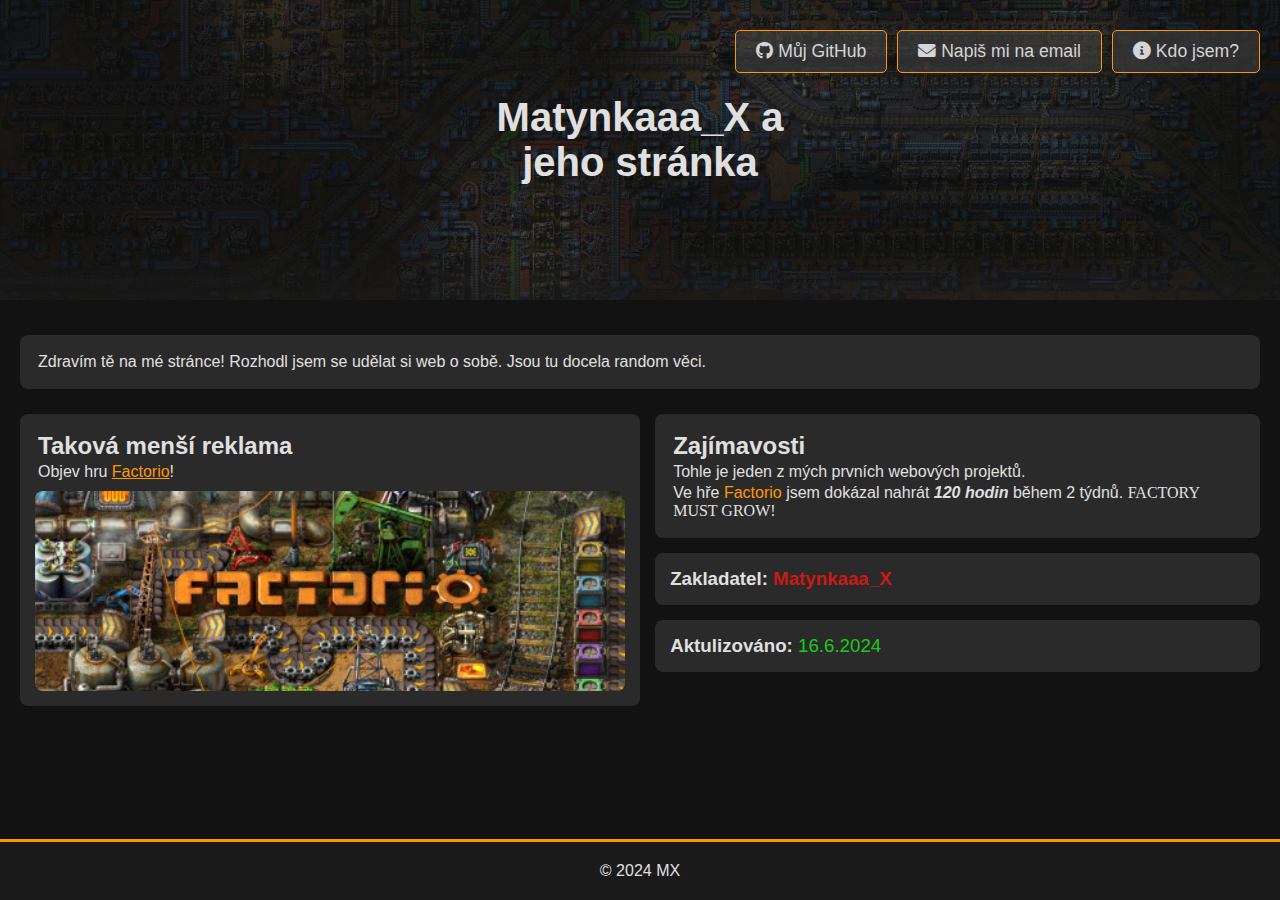
<file: index.html>
<!DOCTYPE html>
<html lang="en">
  <head>
    <meta charset="UTF-8" />
    <meta name="viewport" content="width=device-width, initial-scale=1.0" />
    <title>Matynkaaa_X</title>
    <link rel="stylesheet" href="style.css" />
    <script src="script.js" defer></script>
    <link
      rel="stylesheet"
      href="https://cdnjs.cloudflare.com/ajax/libs/font-awesome/6.0.0-beta3/css/all.min.css"
    />
    <meta name="description" content="Moje webová stránka">
    <meta property="og:title" content="Matynkaaa_X">
    <meta property="og:description" content="Moje webová stránka">
    <meta property="og:image" content="https://vekrotis.github.io/matynkaaa.x-fw/images/hcr.jpg/">
    <meta property="og:type" content="website">
    <meta property="og:url" content="https://vekrotis.github.io/matynkaaa.x-fw">
    <meta name="theme-color" content="#ff9800">
</head>
  <body>
    <header>
      <div class="header-background"></div>
      <h1>Matynkaaa_X a jeho stránka</h1>
      <button id="menu-toggle"><i class="fas fa-bars"></i></button>
      <nav id="menu">
        <a href="https://github.com/matynkaaax" target="_blank" class="menu-button"
          ><i class="fab fa-github"></i> Můj GitHub</a
        >
        <a href="mailto:matynkaaa.x@gmail.com" class="menu-button"
          ><i class="fas fa-envelope"></i> Napiš mi na email</a
        >
        <a href="kdo-jsem/" class="menu-button"><i class="fas fa-info-circle"></i> Kdo jsem?</a>
      </nav>
    </header>

    <main>
      <section class="random-text">
        <p>Zdravím tě na mé stránce!    Rozhodl jsem se udělat si web o sobě. Jsou tu docela random věci.</p>
      </section>

      <div class="content-wrapper">
        <section class="reklama">
          <h2>Taková menší reklama</h2>
          <p>Objev hru <a href="https://factorio.com/" target="_blank">Factorio</a>!</p>
          <div class="reklama-background"></div>
        </section>
        <div class="zajimavost-container">
          <section class="zajimavost">
            <h2>Zajímavosti</h2>
            <p>Tohle je jeden z mých prvních webových projektů.</p>
            <p>Ve hře <a style="color: #ff9800;">Factorio</a> jsem dokázal nahrát <b style="font-style: italic; ">120 hodin</b> během 2 týdnů. <a style="font-family: Georgia, 'Times New Roman';">FACTORY MUST GROW!</a></p>
          </section>
          <section class="zajimavost2">
            <h3>Zakladatel: <a style="color: rgb(202, 25, 25)">Matynkaaa_X</a></h3>
          </section>
          <section class="zajimavost3">
            <h3>Aktulizováno: <a style="color: rgb(25, 202, 25); font-weight: normal">16.6.2024</a></h3>
          </section>
        </div>
      </div>
    </main>

    <footer>
      <p>© 2024 MX</p>
    </footer>
  </body>
</html>
</file>
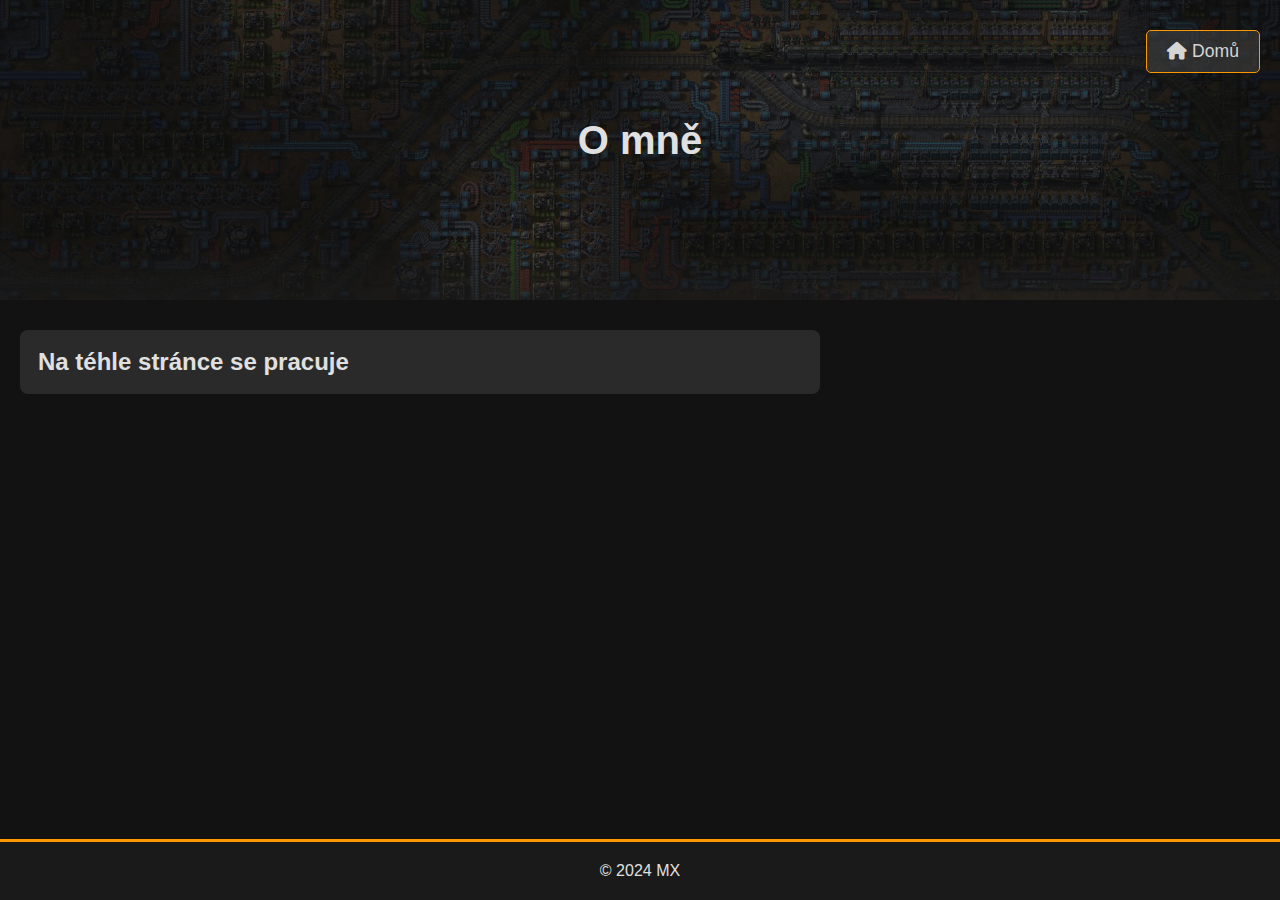
<file: kdo-jsem/index.html>
<!DOCTYPE html>
<html lang="en">
  <head>
    <meta charset="UTF-8" />
    <meta name="viewport" content="width=device-width, initial-scale=1.0" />
    <title>O mně - Matynkaaa_X</title>
    <link rel="stylesheet" href="/style.css">
    <link rel="stylesheet" href="styles.css">
    <script src="/script.js" defer></script>
    <link
      rel="stylesheet"
      href="https://cdnjs.cloudflare.com/ajax/libs/font-awesome/6.0.0-beta3/css/all.min.css"
    />
  </head>
  <body>
    <header>
      <div class="header-background"></div>
      <h1>O mně</h1>
      <button id="menu-toggle"><i class="fas fa-bars"></i></button>
      <nav id="menu">
        <a href="/matynkaaa.x-remake/" class="menu-button"><i class="fas fa-home"></i> Domů</a>
      </nav>
    </header>

    <main>
      <section style="display: none;"class="random-text">
        <p>Tady je trochu informací o mně a o tom, co mě zajímá.</p>
      </section>

      <div class="content-wrapper">
        <section class="zajimavost">
          <h2>Na téhle stránce se pracuje</h2>
          <p></p>
        </section>
        <section style="display: none;" class="additional-section">
          <div class="socialni-site">
            <button class="social-button">
              <a href="https://www.facebook.com/yourprofile" target="_blank">
                <i class="fab fa-facebook"></i>
              </a>
            </button>
            <button class="social-button">
              <a href="https://www.twitter.com/yourprofile" target="_blank">
                <i class="fab fa-twitter"></i>
              </a>
            </button>
          </div>
        </section>
        
      </div>
    </main>

    <footer>
      <p>© 2024 MX</p>
    </footer>
  </body>
</html>
</file>
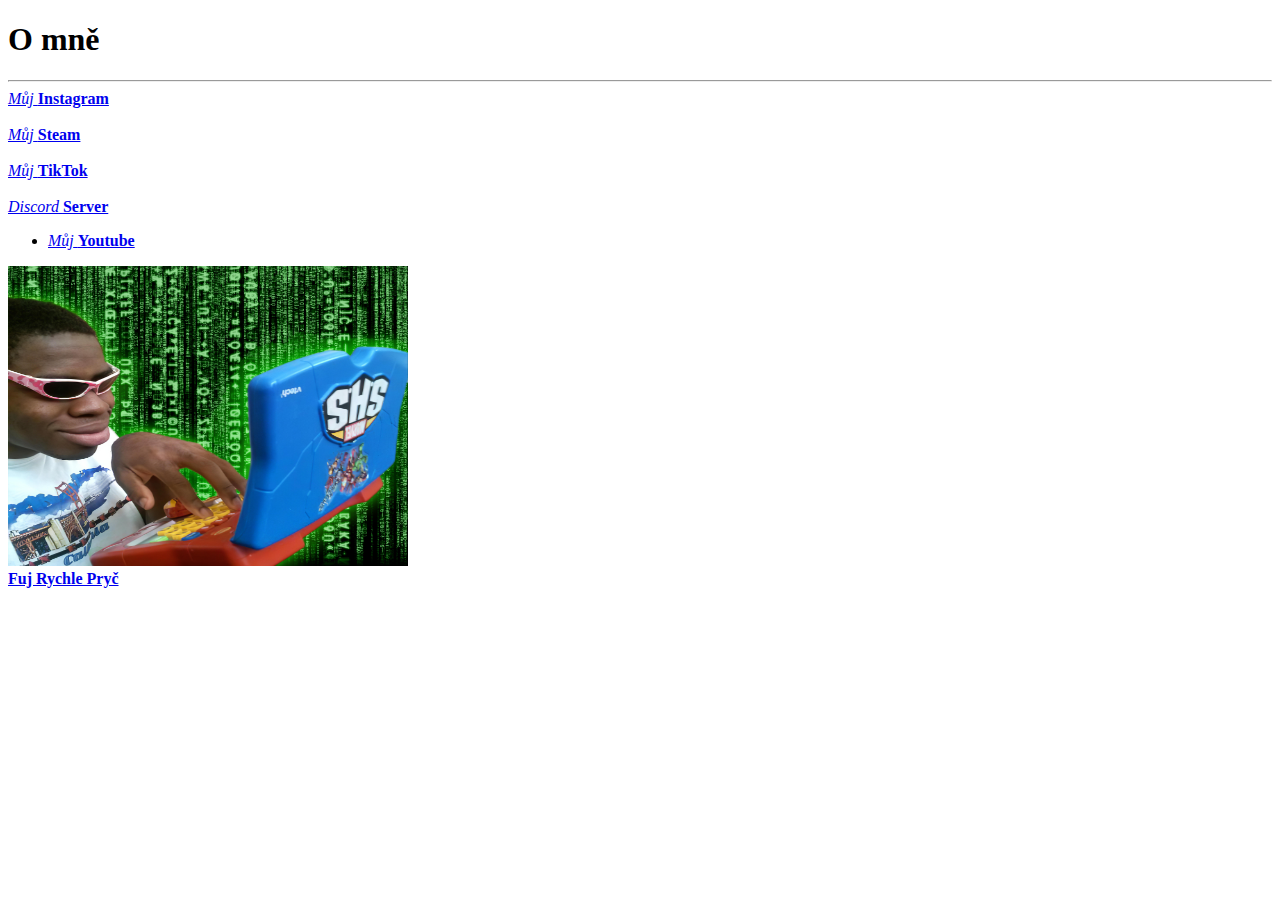
<file: O mně/index.html>
<!DOCTYPE html>
<html lang="en">
<head>
    <meta charset="UTF-8">
    <title>M.X o mně</title>
</head>
<body>

<H1>O mně</H1>
<hr>

    <li><a href="https://www.instagram.com/matynkaaa.x" target=_blank title="tohle tě dá na matynkaaax instagram"> 
        <i>Můj</i> <b>Instagram</b>
       </a> </li>
       
       <br>

       <li><a href="https://steamcommunity.com/id/cwindowssystem32/" target=_blank title="tohle tě dá na matynkaaax steam"> 
        <i>Můj</i> <b>Steam</b>
       </a> </li>

       <br>

       <li><a href="https://www.tiktok.com/@matynkaaa.x" target=_blank title="tohle tě dá na matynkaaax tiktok"> 
        <i>Můj</i> <b>TikTok</b>
       </a> </li>

       <br>

       <li><a href="https://discord.gg/hFn8EhFsXE" target=_blank title="tohle tě dá na náš discord server"> 
        <i>Discord</i> <b>Server</b>
       </a> </li>
              <ul>
                <li><a href="https://www.youtube.com/channel/UCL8ISw7OqHLDHj_T5KAOEig" target=_blank title="tohle tě dá na matynkaaax youtube"> 
                    <i>Můj</i> <b>Youtube</b>
                   </a> </li> 
              </ul> 
              <img src="/images/hcr.jpg" height="300" width="400" alt="Toto je factorio engineer" title="klikni">
            <br>
              <a href="/index.html" target_self title="fuj rychle pryč">
               <b>Fuj Rychle Pryč</b>
            </a>
           


              

       
</body>
</html>
</file>
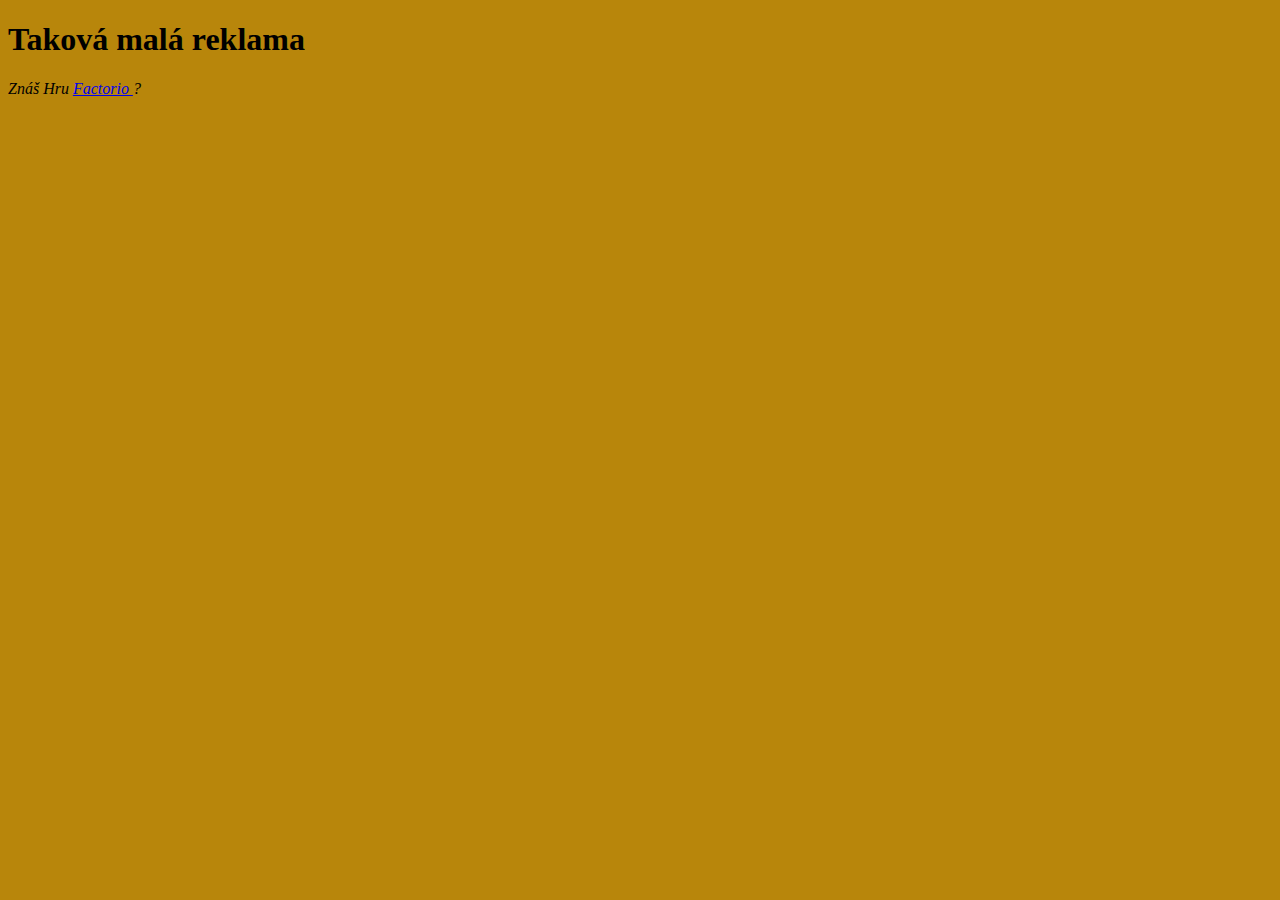
<file: ad.html>
<!DOCTYPE html>
<html lang="en">
<head>
    <meta charset="UTF-8">
    <meta name="viewport" content="width=device-width, initial-scale=1.0">
    <title>Document</title>
</head>
<body style="background-color:#b8860b" >
   <h1>Taková malá reklama</h1>
   <var>Znáš Hru <a href="https://factorio.com" target="self" title="factorio">Factorio </a>? </var> 
</body>
</html>
</file>
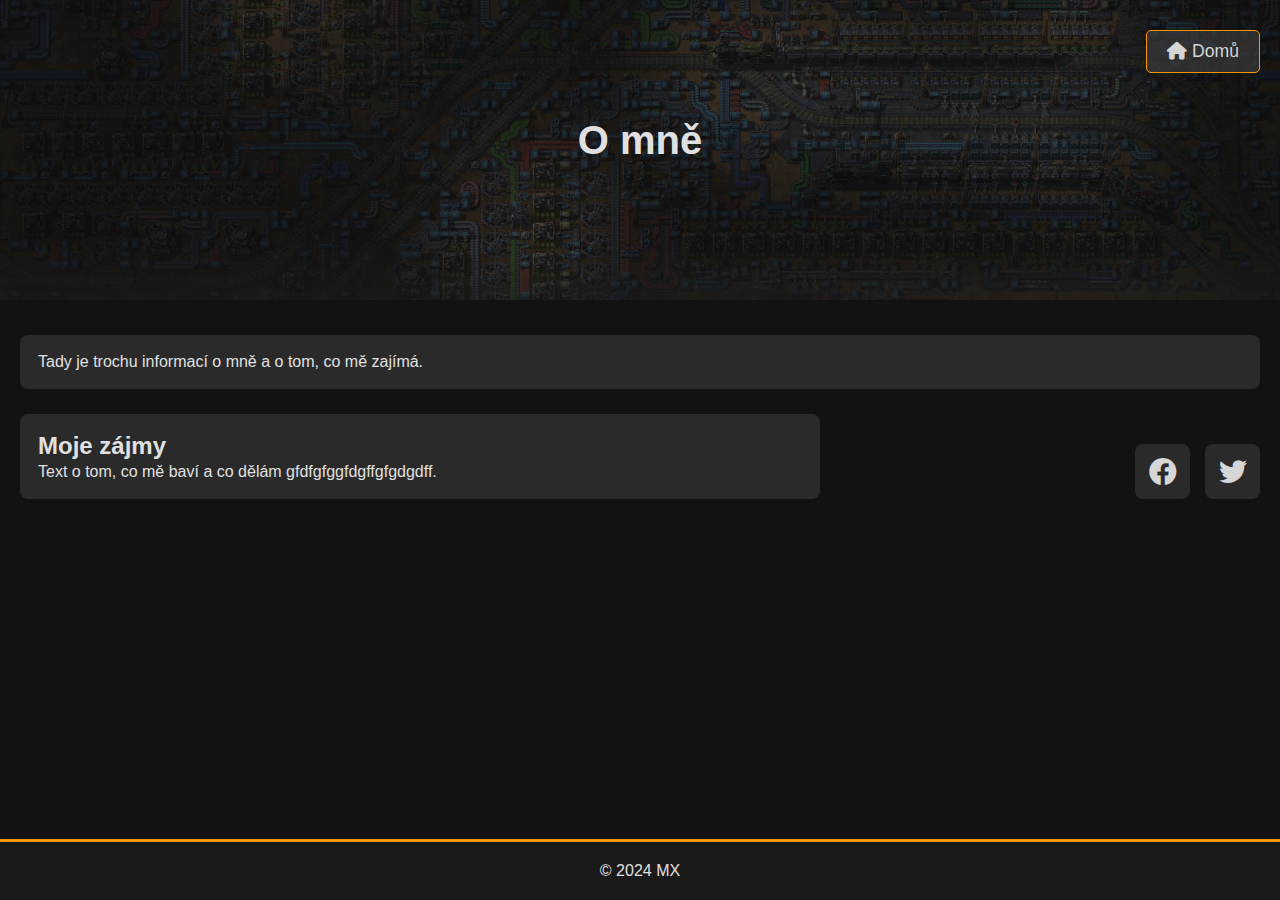
<file: kdo-jsem/index copy.html>
<!DOCTYPE html>
<html lang="en">
  <head>
    <meta charset="UTF-8" />
    <meta name="viewport" content="width=device-width, initial-scale=1.0" />
    <title>O mně - Matynkaaa_X's</title>
    <link rel="stylesheet" href="/style.css" />
    <link rel="stylesheet" href="style.css" />
    <script src="/script.js" defer></script>
    <link
      rel="stylesheet"
      href="https://cdnjs.cloudflare.com/ajax/libs/font-awesome/6.0.0-beta3/css/all.min.css"
    />
  </head>
  <body>
    <header>
      <div class="header-background"></div>
      <h1>O mně</h1>
      <button id="menu-toggle"><i class="fas fa-bars"></i></button>
      <nav id="menu">
        <a href="/" class="menu-button"><i class="fas fa-home"></i> Domů</a>
      </nav>
    </header>

    <main>
      <section class="random-text">
        <p>Tady je trochu informací o mně a o tom, co mě zajímá.</p>
      </section>

      <div class="content-wrapper">
        <section class="zajimavost">
          <h2>Moje zájmy</h2>
          <p>Text o tom, co mě baví a co dělám gfdfgfggfdgffgfgdgdff.</p>
        </section>
        <section class="additional-section">
          <div class="socialni-site">
            <button class="social-button">
              <a href="https://www.facebook.com/yourprofile" target="_blank">
                <i class="fab fa-facebook"></i>
              </a>
            </button>
            <button class="social-button">
              <a href="https://www.twitter.com/yourprofile" target="_blank">
                <i class="fab fa-twitter"></i>
              </a>
            </button>
          </div>
        </section>
        
      </div>
    </main>

    <footer>
      <p>© 2024 MX</p>
    </footer>
  </body>
</html>
</file>
<file: style.css>
* {
  margin: 0;
  padding: 0;
  box-sizing: border-box;
}

body {
  display: flex;
  flex-direction: column;
  min-height: 100vh;
  margin: 0;
  font-family: Arial, sans-serif;
  background-color: #121212;
  color: #e0e0e0;
  overflow-x: hidden;
}

header {
  background-color: #1e1e1e;
  text-align: center;
  position: relative;
  padding-bottom: 20px;
  overflow: hidden;
}

header h1 {
  margin: 0;
  padding: 85px 30px;
  max-width: 200px;
  font-size: 1.8em;
  position: relative;
  z-index: 1;
  word-wrap: break-word;
}

.header-background {
  background-image: url("https://vekrotis.github.io/matynkaaa.x-remake/images/engineer.jpg");
  background-size: cover;
  background-position: center;
  position: absolute;
  top: 0;
  left: 0;
  width: 100%;
  height: 100%;
  opacity: 60%;
  z-index: 0;
}

.header-background::after {
  content: "";
  position: absolute;
  bottom: -2px;
  left: 0;
  width: 100%;
  height: 60px;
  background: linear-gradient(to bottom, rgba(30, 30, 30, 0.026) 0%, rgba(30, 30, 30, 0.523) 100%);
  z-index: 1;
}

nav {
  display: flex;
  justify-content: center;
  gap: 20px;
  margin-top: 10px;
  position: relative;
  z-index: 1;
}

nav a {
  color: #e0e0e0;
  text-decoration: none;
  font-size: 1.1em;
  transition: color 0.3s, background-color 0.3s;
  padding: 10px 20px;
  border-radius: 5px;
  background-color: #444;
  border: 1px solid transparent;
  text-align: center;
}

nav a:hover {
  color: #ff9800;
  background-color: #555;
  border-color: #ff9800;
}

#menu-toggle {
  display: none;
  background: none;
  border: none;
  color: #e0e0e0;
  font-size: 1.5em;
  position: absolute;
  right: 20px;
  top: 20px;
  z-index: 1;
}

main {
  flex: 1;
  padding: 20px;
  display: flex;
  flex-direction: column;
  align-items: center;
}

.random-text {
  margin: 5px;
}

.random-text,
.reklama,
.zajimavost,
.zajimavost2,
.zajimavost3 {
  width: 100%;
  max-width: 800px;
  background-color: #2a2a2a;
  padding: 15px;
  border-radius: 8px;
  margin: 15px 0;
}

.zajimavost,
.zajimavost2,
.zajimavost3,
.reklama h2 {
  margin-top: 0;
}

footer {
  background-color: rgba(30, 30, 30, 0.7);
  padding: 20px;
  text-align: center;
  width: 100%;
  border-top: 3px solid #ff9800;
}

/* Mobile styles */
@media (max-width: 768px) {
  header {
    padding-bottom: 20px;
  }

  header h1 {
    width: 245px;
    padding: 85px 30px;
    max-width: 260px;
    font-size: 1.7em;
  }

  nav {
    display: none;
    flex-direction: column;
    position: fixed;
    background-color: rgba(30, 30, 30, 0.9);
    top: 60px;
    right: 20px;
    left: 20px;
    padding: 15px;
    border-radius: 8px;
    max-height: 80vh;
    overflow-y: auto;
    z-index: 10;
  }

  nav a {
    color: #ffff;
    margin: 2px 5px 2px;
    padding: 10px 20px;
    background-color: #444444a0;
    border: 1px solid transparent;
    border-radius: 5px;
    text-align: center;
    transition: background-color 0.4s, color 0.3s;
    border-color: #ff9800;
  }

  nav a:hover {
    background-color: #ff9900c3;
    color: #ffffff;
    border-color: rgba(30, 30, 30, 0.9);
  }

  #menu-toggle {
    display: inline-block;
    padding: 8px;
    position: fixed;
    right: 20px;
    top: 20px;
    z-index: 15;
    background: none;
    border: none;
    color: #e0e0e0;
    font-size: 1.5em;
    transition: all 0.3s ease;
  }

  .menu-opened #menu-toggle {
    z-index: 20;
  }

  .menu-opened #menu {
    display: flex;
  }

  .content-wrapper {
    flex-direction: column;
  }
}

@media (min-width: 769px) {
  header {
    height: 300px;
    display: flex;
    align-items: center;
    justify-content: center;
  }

  header h1 {
    max-width: 400px;
    font-size: 2.5em;
    padding: 20px 20px;
  }

  .header-background {
    background-image: url("https://vekrotis.github.io/matynkaaa.x-remake/images/factorio-bg5.jpg");
    height: 300px;
  }

  nav {
    display: flex;
    flex-direction: row;
    justify-content: flex-end;
    background-color: transparent;
    padding: 0;
    gap: 10px;
    position: absolute;
    top: 20px;
    right: 20px;
  }

  nav a {
    font-size: 1.1em;
    margin: 0;
    color: #edededdf;
    padding: 10px 20px;
    display: inline-block;
    background-color: #4444448e;
    border: 1px solid transparent;
    border-radius: 5px;
    text-align: center;
    transition: background-color 0.4s, color 0.3s;
    border-color: #ff9800;
  }

  nav a:hover {
    background-color: #ff9900c3;
    color: #ffffff;
    border-color: rgba(30, 30, 30, 0.9);
  }

  main {
    display: flex;
    flex-direction: column;
    align-items: center;
  }

  .random-text {
    width: 100%;
    max-width: 100%;
  }

  .content-wrapper {
    display: flex;
    justify-content: space-between;
    width: 100%;
    max-width: 2000px;
    margin-top: 10px;
  }

  .reklama {
    width: 100%;
  }

  .zajimavost-container {
    width: 100%;
    display: flex;
    margin-left: 15px;
    flex-direction: column;
  }
}

.zajimavost,
.zajimavost2,
.zajimavost3 {
  margin-bottom: 15px;
}

.reklama {
  position: relative;
  background-color: #2a2a2a;
  padding: 15px;
  margin: 0;
  margin-bottom: 15px;
  overflow: hidden;
}

.reklama .reklama-background {
  background-image: url("https://vekrotis.github.io/matynkaaa.x-remake/images/factorio-bg4.jpg");
  background-size: cover;
  background-position: center;
  padding: 100px 15px;
  border-radius: 8px;
  margin-top: 10px;
  position: relative;
  z-index: 0;
}

.reklama h2,
.reklama p,
.random-text p,
.zajimavost h2,
.zajimavost p {
  position: relative;
  z-index: 1;
  color: #e0e0e0;
  margin: 3px;
}

.reklama a {
  color: #ff9800; 
}

.reklama a:hover {
  color: #fab534;
}
</file>
<file: kdo-jsem/styles.css>
/* o-mne.css */

/* Ensure links inside buttons do not have underline */
.additional-section .socialni-site button a {
  text-decoration: none; /* Remove underline */
}

.additional-section .socialni-site {
  display: flex;
  gap: 10px;
}
.additional-section .socialni-site button {
  display: flex;
  align-items: center;
  justify-content: center;
  width: 55px; /* Adjust size as needed */
  height: 55px; /* Adjust size as needed */
  background-color: #2a2a2a; /* Gray background color */
  border: none;
  border-radius: 8px;
  cursor: pointer;
  transition: background-color 0.3s, color 0.3s;
  padding: 10px; /* Adjust padding as needed */
}

.additional-section .socialni-site button:hover {
  background-color: #ff9900; /* Adjust hover background color */
}

.additional-section .socialni-site button a {
  display: flex;
  align-items: center;
  justify-content: center;
  width: 100%;
  height: 100%;
  color: #d6d6d6; /* Icon color */
  font-size: 28px; /* Make icons bigger */
}

/* Adjust size and position for mobile */
@media (max-width: 768px) {
  .additional-section .socialni-site {
    flex-direction: row; /* Keep icons in a row on mobile */
    justify-content: flex-start; /* Align icons to the left */
  }

  .additional-section .socialni-site button {
    width: 60px;
    height: 60px;
    margin-right: 10px; /* Add space between icons */
  }

  .additional-section .socialni-site button:last-child {
    margin-right: 0; /* Remove margin from last icon */
  }

  .additional-section .socialni-site button a {
    font-size: 30px; /* Adjust font size for mobile */
  }
}

/* Adjust position for larger screens (PC view) */
@media (min-width: 769px) {
  .additional-section {
    margin-top: 15px; /* Space above social icons on PC */
    display: flex;
    justify-content: flex-start;
  }

  .additional-section .socialni-site {
    display: flex;
    gap: 15px;
    align-items: center;
    margin-left: 15px; /* Space to the right of Moje zájmy */
  }

  .additional-section .socialni-site button {
    width: 55px; /* Adjust size as needed */
    height: 55px; /* Adjust size as needed */
  }

  .additional-section .socialni-site button a {
    font-size: 28px; /* Adjust font size for PC view */
  }
}
</file>
<file: kdo-jsem/style.css>
/* o-mne.css */

/* Ensure links inside buttons do not have underline */
.additional-section .socialni-site button a {
  text-decoration: none; /* Remove underline */
}

.additional-section .socialni-site {
  display: flex;
  gap: 10px;
}
.additional-section .socialni-site button {
  display: flex;
  align-items: center;
  justify-content: center;
  width: 55px; /* Adjust size as needed */
  height: 55px; /* Adjust size as needed */
  background-color: #2a2a2a; /* Gray background color */
  border: none;
  border-radius: 8px;
  cursor: pointer;
  transition: background-color 0.3s, color 0.3s;
  padding: 10px; /* Adjust padding as needed */
}

.additional-section .socialni-site button:hover {
  background-color: #ff9900; /* Adjust hover background color */
}

.additional-section .socialni-site button a {
  display: flex;
  align-items: center;
  justify-content: center;
  width: 100%;
  height: 100%;
  color: #d6d6d6; /* Icon color */
  font-size: 28px; /* Make icons bigger */
}

/* Adjust size and position for mobile */
@media (max-width: 768px) {
  .additional-section .socialni-site {
    flex-direction: row; /* Keep icons in a row on mobile */
    justify-content: flex-start; /* Align icons to the left */
  }

  .additional-section .socialni-site button {
    width: 60px;
    height: 60px;
    margin-right: 10px; /* Add space between icons */
  }

  .additional-section .socialni-site button:last-child {
    margin-right: 0; /* Remove margin from last icon */
  }

  .additional-section .socialni-site button a {
    font-size: 30px; /* Adjust font size for mobile */
  }
}

/* Adjust position for larger screens (PC view) */
@media (min-width: 769px) {
  .additional-section {
    margin-top: 15px; /* Space above social icons on PC */
    display: flex;
    justify-content: flex-start;
  }

  .additional-section .socialni-site {
    display: flex;
    gap: 15px;
    align-items: center;
    margin-left: 15px; /* Space to the right of Moje zájmy */
  }

  .additional-section .socialni-site button {
    width: 55px; /* Adjust size as needed */
    height: 55px; /* Adjust size as needed */
  }

  .additional-section .socialni-site button a {
    font-size: 28px; /* Adjust font size for PC view */
  }
}
</file>
